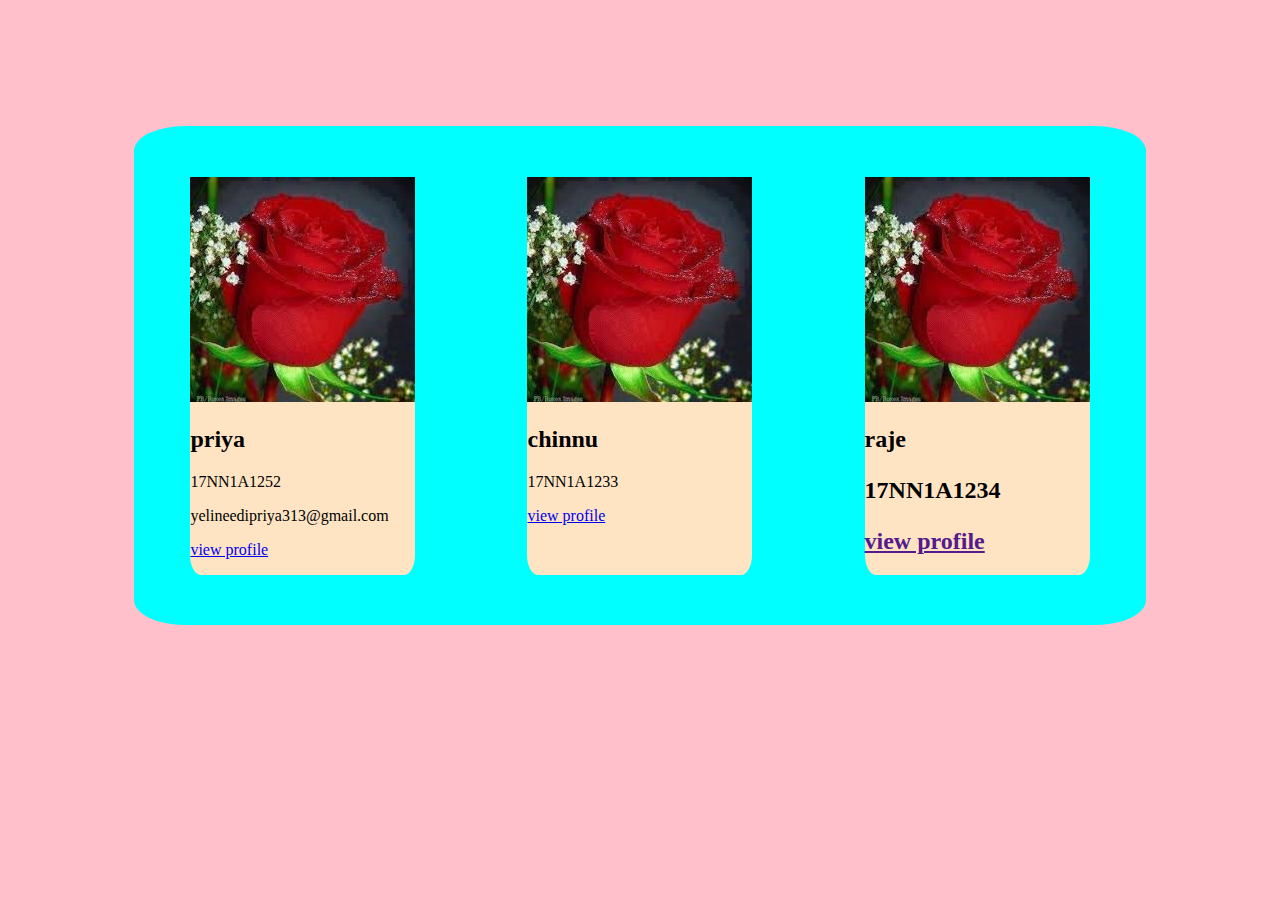
<file: index.html>
<!DOCTYPE html>
<html>
<head>
	<title>:card view:</title>
	<link rel="stylesheet" type="text/css" href="style.css">
</head>
<body>
<div class="main">
<div class="sub">
<img src="images.jpg" alt="profile">
<h2>priya</h2>
<P>17NN1A1252</P>
<p>yelineedipriya313@gmail.com</p>
    <a href="static.html">view profile</a>
</div>
<div class="sub">
<img src="./images.jpg" alt="profile">
<h2>chinnu</h2>
<p>17NN1A1233</p>
<a href="dynamic.html">view profile</a>
</div>
<div class="sub">
<image src="images.jpg" alt="profile">
<h2>raje</</h2>
<p>17NN1A1234</p>
<a href="">view profile</a>
</div>
</div>
</body>
</html>
</file>
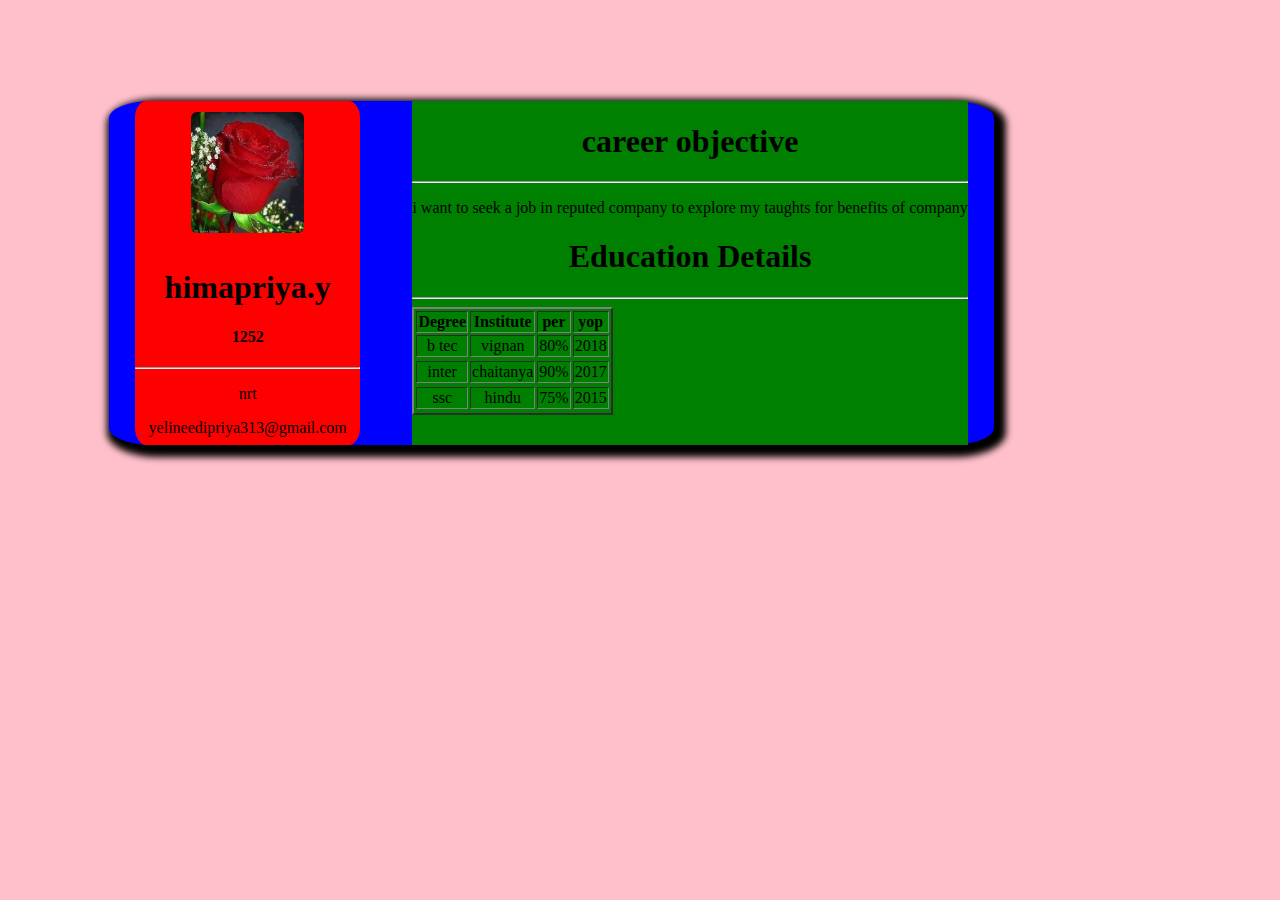
<file: dynamic.html>
<!DOCTYPE html>
<html>
<head>
	<title>:resume builder:</title>
	<link rel="stylesheet" type="text/css" href="static.css">
</head>
<body>
  <div class="maindiv">
  <div class="leftdiv">

  </div>
  <div class="rightdiv">
  
  </div>

  </div>
  <script type="text/javascript" src="dynamic.js"></script>

</body>
</html>
</file>
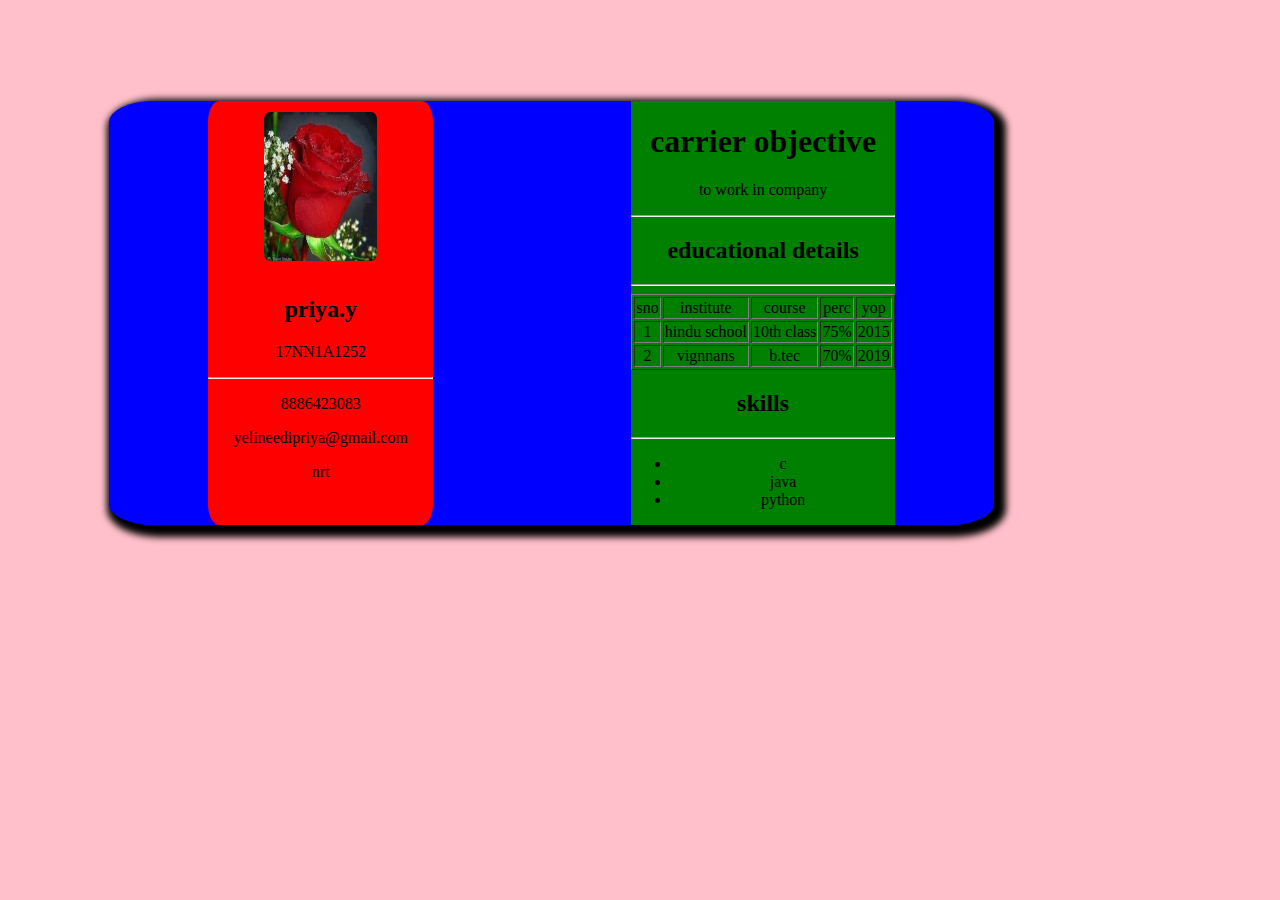
<file: static.html>
<!DOCTYPE html>
<html>
<head>
	<title>resume</title>
	<meta name="viewport" content="width=device-width,initial-scale=1.0">
	<link rel="stylesheet" type="text/css" href="static.css">
</head>
<body>
  <div class="maindiv">
  <div class="leftdiv">
    <img src="images.jpg" alt="profile">
     <h2>priya.y</h2>
     <p>17NN1A1252</p>
     <hr>
     <p>8886423083</p>
     <p>yelineedipriya@gmail.com</p>
     <p>nrt</p>
     </div>
     <div class="rightdiv">
     <h1>carrier objective</h1>
     <p>to work in company </p>
     <hr>
     <h2>educational details</h2>
     <hr>
     <table border="1">
     <tr>
     <td>sno</td>
     <td>institute</td>
     <td>course</td>
     <td>perc</td>
     <td>yop</td>

     </tr>
     <tr>
     <td>1</td>
     <td>hindu school</td>
     <td>10th class</td>
     <td>75%</td>
     <td>2015</td>

     </tr>
      <tr>
      <td>2</td>
      <td>vignnans</td>
      <td>b.tec</td>
      <td>70%</td>
      <td>2019</td>
      </tr>
      </table>
      <h2>skills</h2>
      <hr>
      <ul>
      <li>c</li>
      <li>java</li>
      <li>python</li>
      </ul>
      
      </div>
      </div>
</body>
</html>
</file>
<file: style.css>
body{
	background:pink;
}
.main{
	background: aqua;
	display:flex;
	justify-content: space-around;
	margin: 10%;
	border-radius:  5%; 
 }
 .sub{
 	background: bisque;
 	margin: 5%;
 	border-radius:  5%
 	 
 }
</file>
<file: static.css>
body{
background: pink; 
}
.maindiv{
	background: blue;
	 width: 70%;
   display: flex;
	flex-wrap: wrap; 
	justify-content: space-around;
	margin: 8%;
		border-radius:5%;
		box-shadow: 5px 5px 7px 7px;
		text-align: center;

	
}
.leftdiv{
	background: red;
	margin: 5%
	width:30%;
	border-radius: 5%;
	text-align: center;

}
.rightdiv{
	background: green;
	margin: 5%
	width:35%;
	border-radius: 7%
	padding:5px;
    
    }
	img{
	 margin:5%;
	 width: 50%;
	 height:35%;
	 border-radius: 5%;
     }
@media screen and (min-width: 320px) and (max-width: 480px){

	 
       body{

   background:blue; 
           }

.maindiv{
	background: pink;	 
     display: flex;
	flex-wrap: wrap; 
	flex-direction: column;
	justify-content: space-around;
	margin: 4%;
	border-radius:5%;
	box-shadow: 4px 4px 4px 4px;
}
.leftdiv{
	background: red;
	margin: 3%;
	width:90%;
	border-radius: 3%;
	text-align: center;
	box-shadow: 4px 4px 4px 4px;

}
.rightdiv{
	background: green;
	margin: 3%;
	width:90%;
	border-radius: 3%;
	padding:1%;
    
    }
	img{
	 margin:3%;
	 width: 70%;
	 border-radius: 3%;
	 height: 35%
    }     
@media screen and(min-width: 481px) and (max-width: 670px){
</file>
